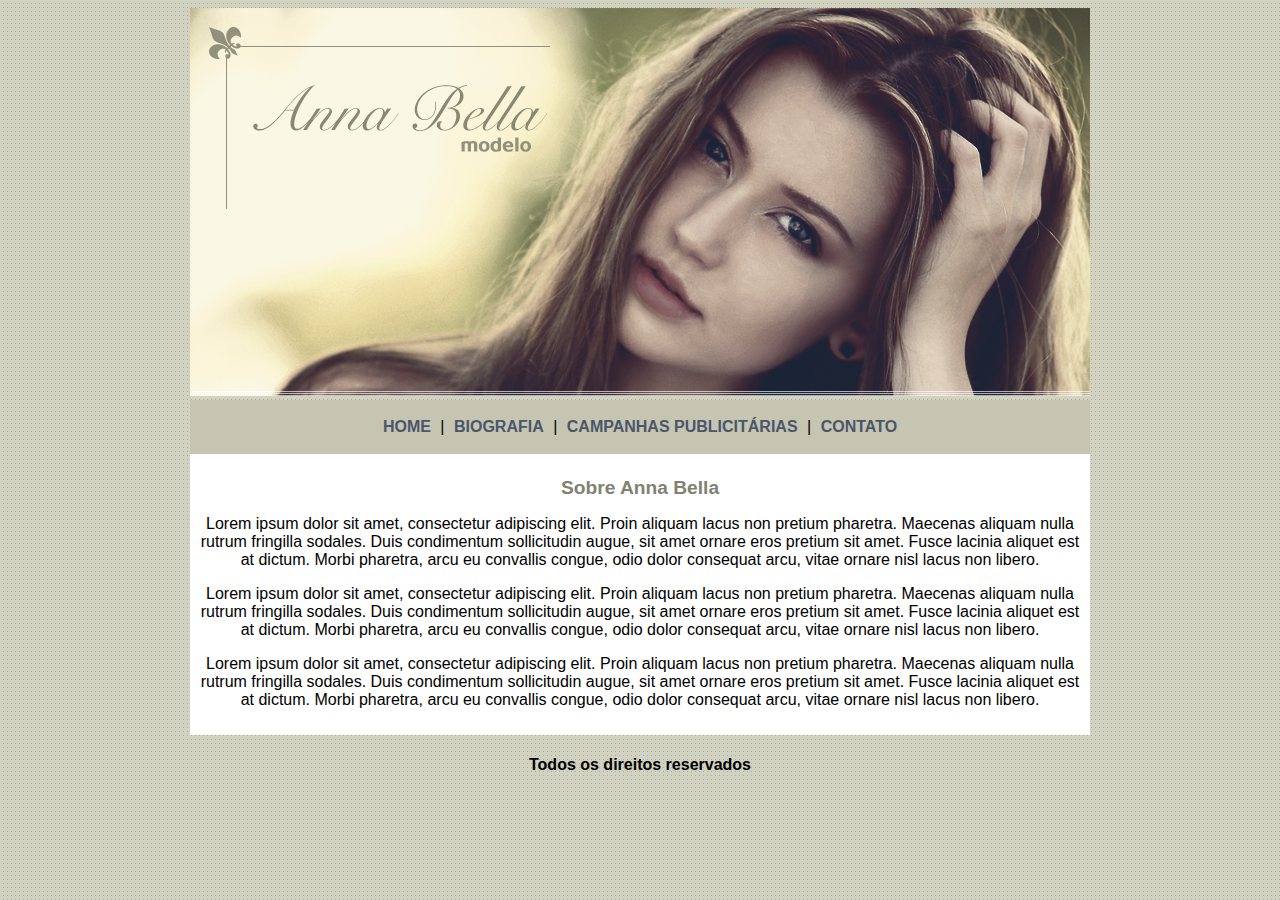
<file: index.html>
<!DOCTYPE html>
<html>
	<head>

		<meta charset="utf-8">
		<title></title>
		<link rel="stylesheet" type="text/css" href="estilo.css">

	</head>
	<center>
	<body>

		<div class="principal">

			<img src="imagens/capa.png">
			
			<div class="menu">
				<a href="index.html">HOME</a> |
				<a href="biografia.html">BIOGRAFIA</a> |
				<a href="campanhas-publicas.html">CAMPANHAS PUBLICITÁRIAS</a> |
				<a href="contato.html">CONTATO</a>
			</div>

			<div class="conteudo">
				
				<h1>Sobre Anna Bella</h1>

				<p>
					Lorem ipsum dolor sit amet, consectetur adipiscing elit. Proin aliquam lacus non pretium pharetra. Maecenas aliquam nulla rutrum fringilla sodales. Duis condimentum sollicitudin augue, sit amet ornare eros pretium sit amet. Fusce lacinia aliquet est at dictum. Morbi pharetra, arcu eu convallis congue, odio dolor consequat arcu, vitae ornare nisl lacus non libero.
				</p>

				<p>
					Lorem ipsum dolor sit amet, consectetur adipiscing elit. Proin aliquam lacus non pretium pharetra. Maecenas aliquam nulla rutrum fringilla sodales. Duis condimentum sollicitudin augue, sit amet ornare eros pretium sit amet. Fusce lacinia aliquet est at dictum. Morbi pharetra, arcu eu convallis congue, odio dolor consequat arcu, vitae ornare nisl lacus non libero.
				</p>

				<p>
					Lorem ipsum dolor sit amet, consectetur adipiscing elit. Proin aliquam lacus non pretium pharetra. Maecenas aliquam nulla rutrum fringilla sodales. Duis condimentum sollicitudin augue, sit amet ornare eros pretium sit amet. Fusce lacinia aliquet est at dictum. Morbi pharetra, arcu eu convallis congue, odio dolor consequat arcu, vitae ornare nisl lacus non libero.
				</p>

			</div>

			<div class="direitosreservados">
				<h4> Todos os direitos reservados </h4>
			</div>

		</div>

	</body>
	</center>

</html>
</file>
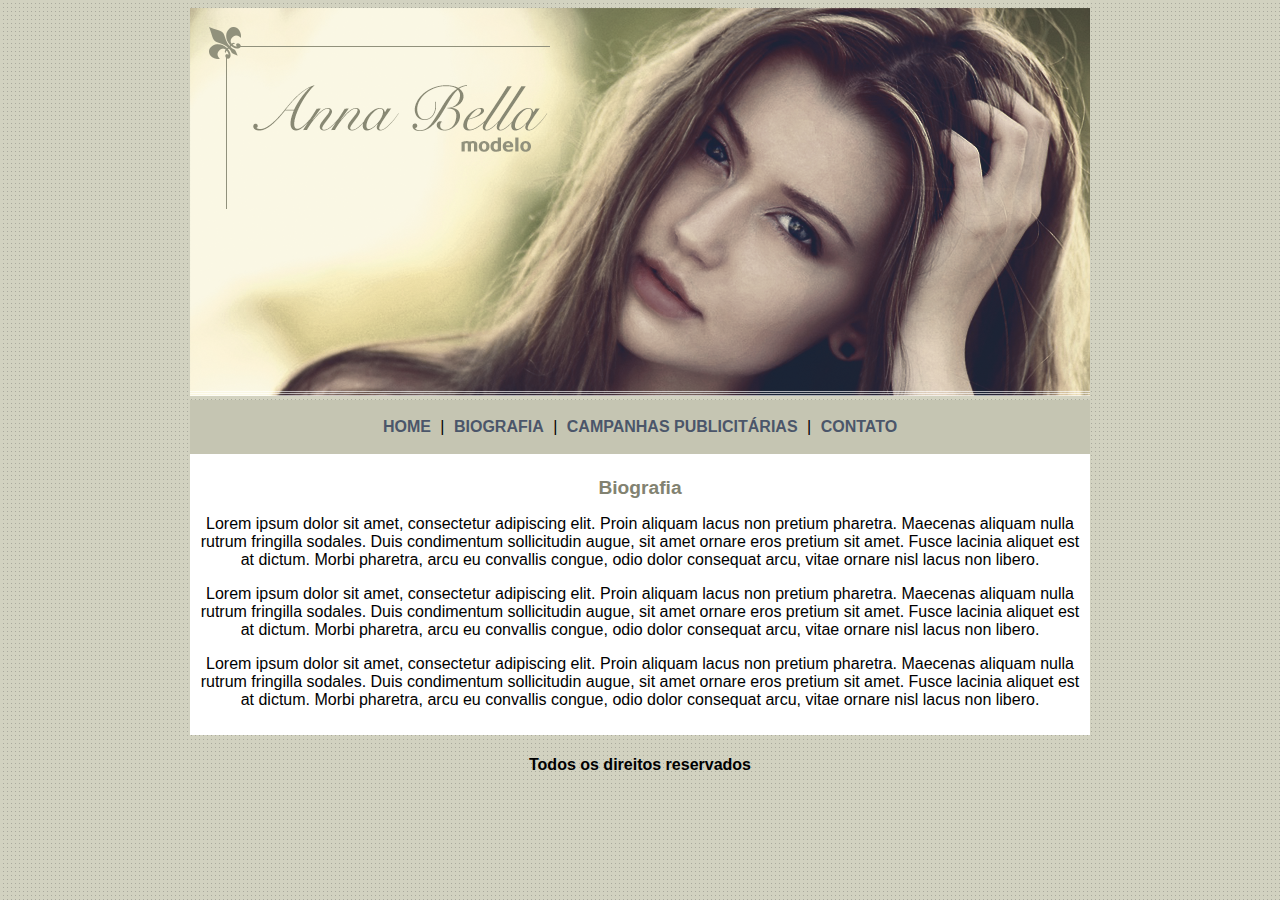
<file: biografia.html>
<!DOCTYPE html>
<html>
	<head>

		<meta charset="utf-8">
		<title></title>
		<link rel="stylesheet" type="text/css" href="estilo.css">

	</head>

	<center>
	<body>

		<div class="principal">

			<img src="imagens/capa.png">
			
			<div class="menu">
				<a href="index.html">HOME</a> |
				<a href="biografia.html">BIOGRAFIA</a> |
				<a href="campanhas-publicas.html">CAMPANHAS PUBLICITÁRIAS</a> |
				<a href="contato.html">CONTATO</a>
			</div>

			<div class="conteudo">
				
				<h1>Biografia</h1>

				<p>
					Lorem ipsum dolor sit amet, consectetur adipiscing elit. Proin aliquam lacus non pretium pharetra. Maecenas aliquam nulla rutrum fringilla sodales. Duis condimentum sollicitudin augue, sit amet ornare eros pretium sit amet. Fusce lacinia aliquet est at dictum. Morbi pharetra, arcu eu convallis congue, odio dolor consequat arcu, vitae ornare nisl lacus non libero.
				</p>

				<p>
					Lorem ipsum dolor sit amet, consectetur adipiscing elit. Proin aliquam lacus non pretium pharetra. Maecenas aliquam nulla rutrum fringilla sodales. Duis condimentum sollicitudin augue, sit amet ornare eros pretium sit amet. Fusce lacinia aliquet est at dictum. Morbi pharetra, arcu eu convallis congue, odio dolor consequat arcu, vitae ornare nisl lacus non libero.
				</p>

				<p>
					Lorem ipsum dolor sit amet, consectetur adipiscing elit. Proin aliquam lacus non pretium pharetra. Maecenas aliquam nulla rutrum fringilla sodales. Duis condimentum sollicitudin augue, sit amet ornare eros pretium sit amet. Fusce lacinia aliquet est at dictum. Morbi pharetra, arcu eu convallis congue, odio dolor consequat arcu, vitae ornare nisl lacus non libero.
				</p>

			</div>

			<div class="direitosreservados">
				<h4> Todos os direitos reservados </h4>
			</div>

		</div>

	</body>
	</center>

</html>
</file>
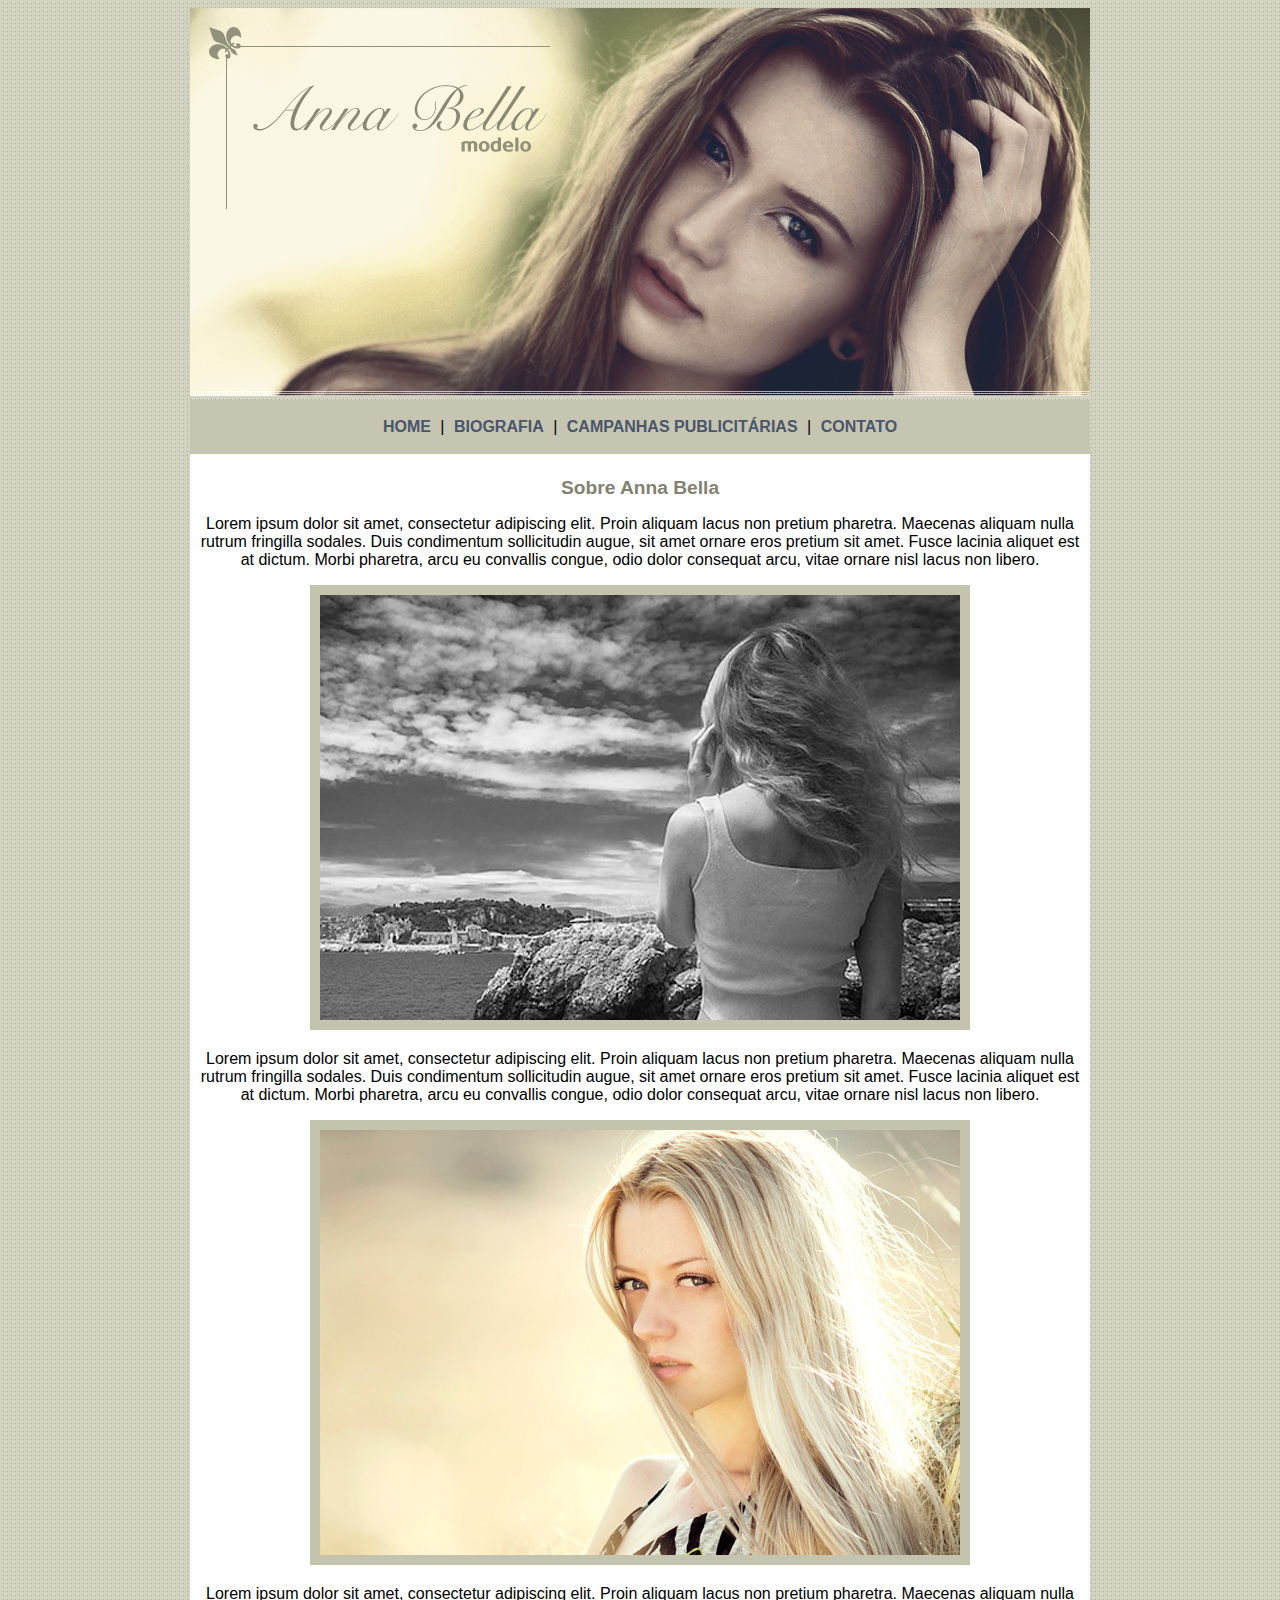
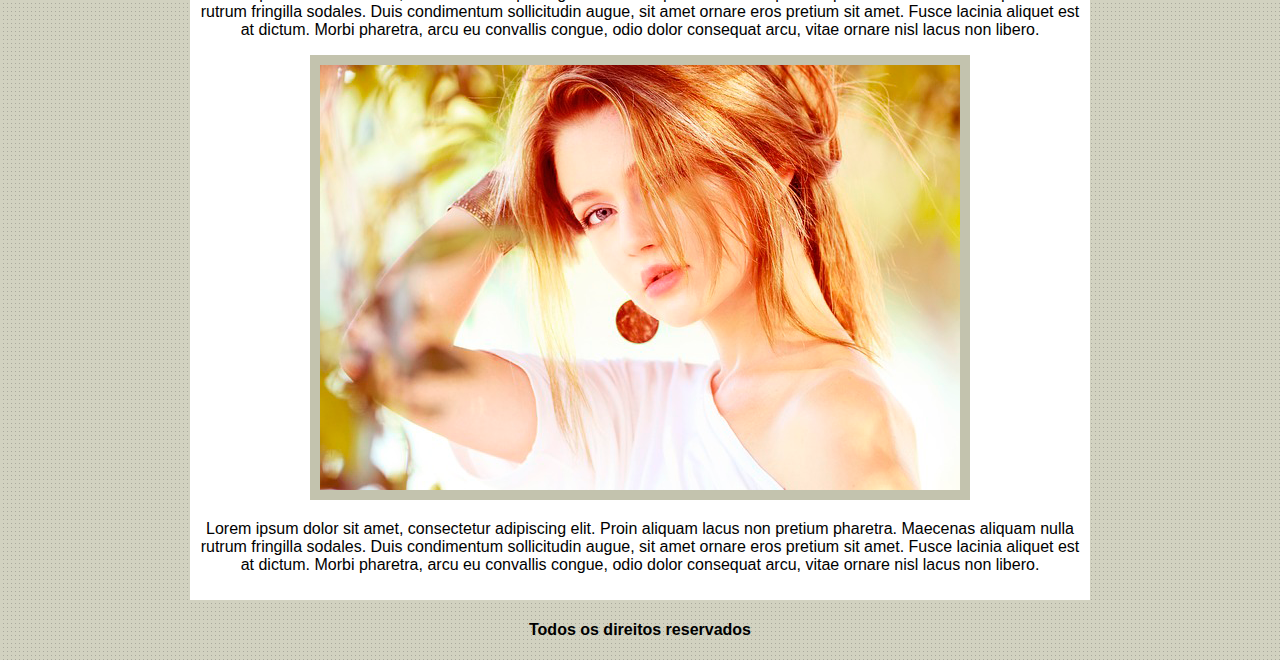
<file: campanhas-publicas.html>
<!DOCTYPE html>
<html>
	<head>

		<meta charset="utf-8">
		<title></title>
		<link rel="stylesheet" type="text/css" href="estilo.css">

	</head>

	<center>
	<body>

		<div class="principal">

			<img src="imagens/capa.png">
			
			<div class="menu">
				<a href="index.html">HOME</a> |
				<a href="biografia.html">BIOGRAFIA</a> |
				<a href="campanhas-publicas.html">CAMPANHAS PUBLICITÁRIAS</a> |
				<a href="contato.html">CONTATO</a>
			</div>

			<div class="conteudo">
				
				<h1>Sobre Anna Bella</h1>

				<p>
					Lorem ipsum dolor sit amet, consectetur adipiscing elit. Proin aliquam lacus non pretium pharetra. Maecenas aliquam nulla rutrum fringilla sodales. Duis condimentum sollicitudin augue, sit amet ornare eros pretium sit amet. Fusce lacinia aliquet est at dictum. Morbi pharetra, arcu eu convallis congue, odio dolor consequat arcu, vitae ornare nisl lacus non libero.
				</p>

				<img src="imagens/foto1.png" class="img-campanha">

				<p>
					Lorem ipsum dolor sit amet, consectetur adipiscing elit. Proin aliquam lacus non pretium pharetra. Maecenas aliquam nulla rutrum fringilla sodales. Duis condimentum sollicitudin augue, sit amet ornare eros pretium sit amet. Fusce lacinia aliquet est at dictum. Morbi pharetra, arcu eu convallis congue, odio dolor consequat arcu, vitae ornare nisl lacus non libero.
				</p>

				<img src="imagens/foto2.png" class="img-campanha">

				<p>
					Lorem ipsum dolor sit amet, consectetur adipiscing elit. Proin aliquam lacus non pretium pharetra. Maecenas aliquam nulla rutrum fringilla sodales. Duis condimentum sollicitudin augue, sit amet ornare eros pretium sit amet. Fusce lacinia aliquet est at dictum. Morbi pharetra, arcu eu convallis congue, odio dolor consequat arcu, vitae ornare nisl lacus non libero.
				</p>

				<img src="imagens/foto3.png" class="img-campanha">

				<p>
					Lorem ipsum dolor sit amet, consectetur adipiscing elit. Proin aliquam lacus non pretium pharetra. Maecenas aliquam nulla rutrum fringilla sodales. Duis condimentum sollicitudin augue, sit amet ornare eros pretium sit amet. Fusce lacinia aliquet est at dictum. Morbi pharetra, arcu eu convallis congue, odio dolor consequat arcu, vitae ornare nisl lacus non libero.
				</p>

			</div>

			<div class="direitosreservados">
				<h4> Todos os direitos reservados </h4>
			</div>

		</div>

	</body>
	</center>

</html>
</file>
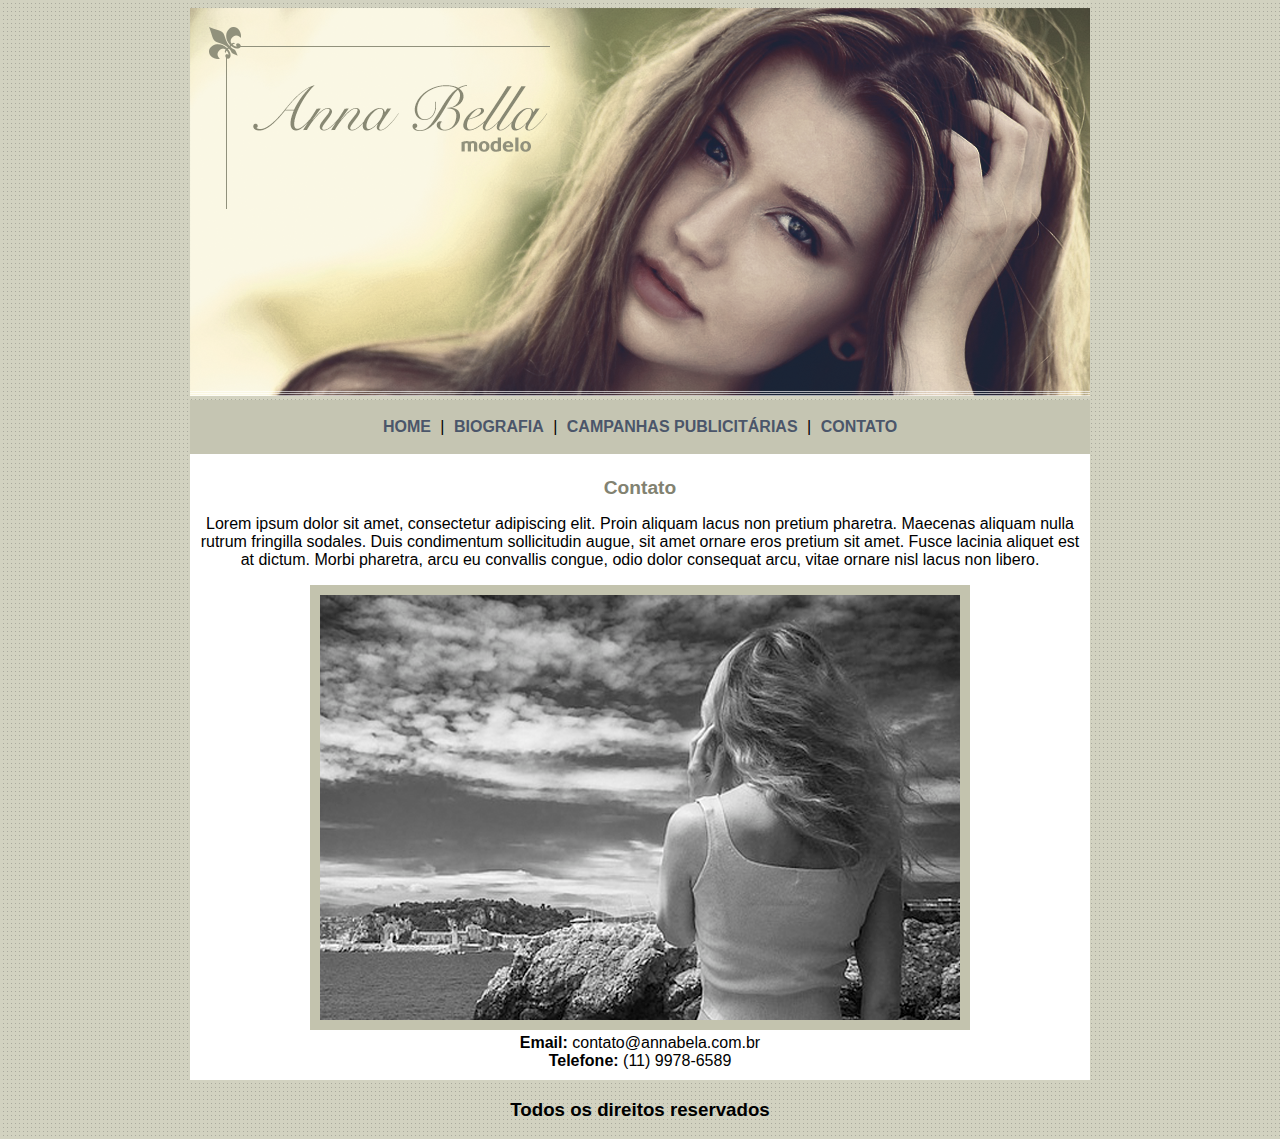
<file: contato.html>
<!DOCTYPE html>
<html>
	<head>

		<meta charset="utf-8">
		<title></title>
		<link rel="stylesheet" type="text/css" href="estilo.css">

	</head>

	<center>
	<body>

		<div class="principal">

			<img src="imagens/capa.png">
			
			<div class="menu">
				<a href="index.html">HOME</a> |
				<a href="biografia.html">BIOGRAFIA</a> |
				<a href="campanhas-publicas.html">CAMPANHAS PUBLICITÁRIAS</a> |
				<a href="contato.html">CONTATO</a>
			</div>

			<div class="conteudo">
				
				<h1>Contato</h1>

				<p>
					Lorem ipsum dolor sit amet, consectetur adipiscing elit. Proin aliquam lacus non pretium pharetra. Maecenas aliquam nulla rutrum fringilla sodales. Duis condimentum sollicitudin augue, sit amet ornare eros pretium sit amet. Fusce lacinia aliquet est at dictum. Morbi pharetra, arcu eu convallis congue, odio dolor consequat arcu, vitae ornare nisl lacus non libero.
				</p>

					
				<img src="imagens/foto1.png" class="img-campanha">

				<div>
					<strong>Email:</strong> contato@annabela.com.br<br>
					<strong>Telefone:</strong> (11) 9978-6589
				</div>

			</div>

			<div class="direitosreservados">
				<h3> Todos os direitos reservados </h3>
			</div>

		</div>

	</body>
	</center>

</html>
</file>
<file: estilo.css>
.principal{
	width: 900px;
}

.menu{
	background: #c5c5b2;
	padding: 18px;

}

body{
	background-image: url('imagens/fundo.png');
	font: 16px Arial, Helvetica, sans-serif;
}

a{
	color: #4b566a;
	text-decoration: none;
	font-weight: bold;
	padding: 5px;
}

.conteudo{
	background-color: white;
	padding: 10px;
}

.direitosreservados{
	text-align: center;

}

h1{
	color: #828271;
	font-size: 1.2em;
}

.img-campanha{
	border: 10px solid #c3c3ae;
}
</file>
